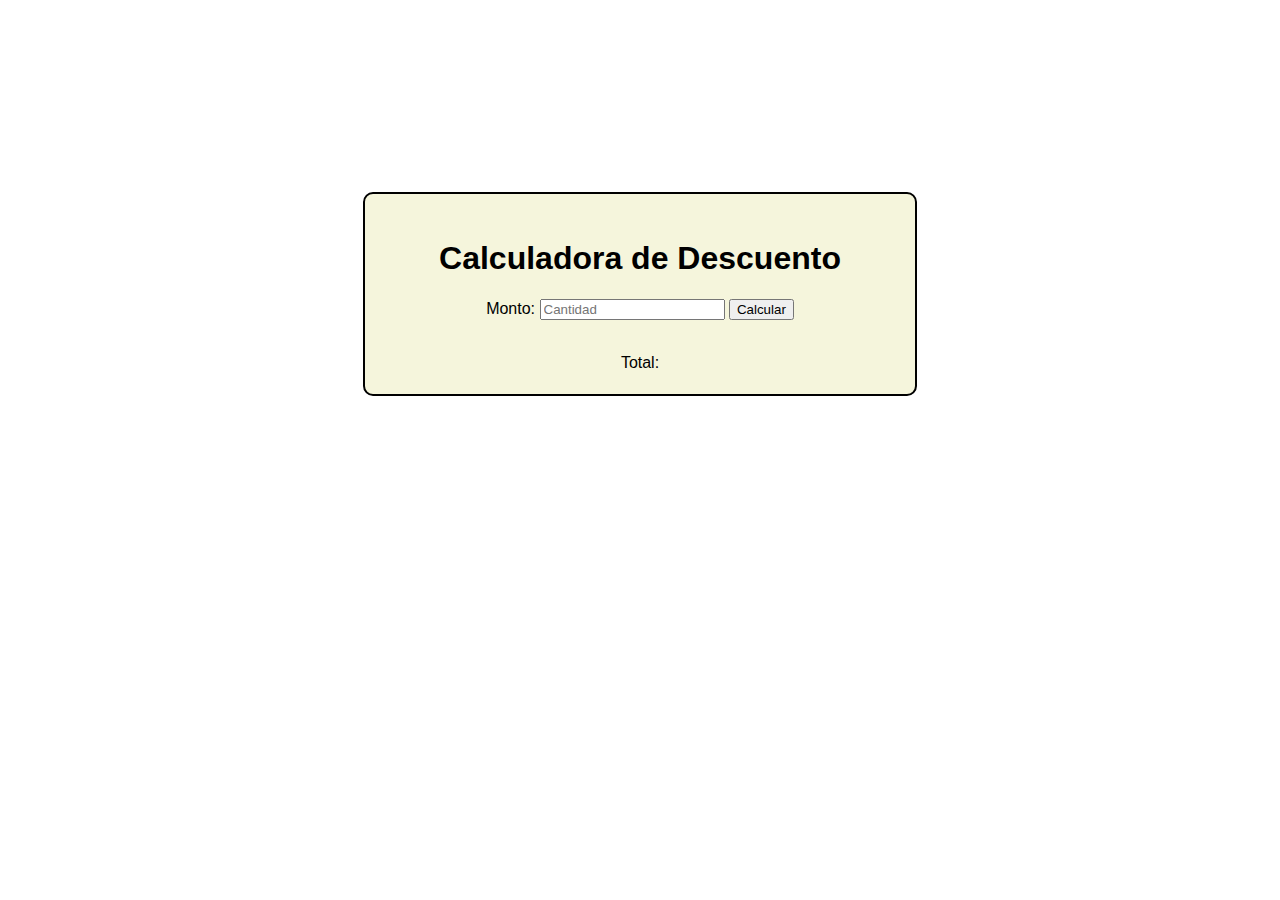
<file: EJERCICIO_1/index.html>
<!DOCTYPE html>
<html lang="en">
<head>
    <meta charset="UTF-8">
    <meta name="viewport" content="width=device-width, initial-scale=1.0">
    <title>Ejercicio 1</title>
    <link rel="stylesheet" href="css/style.css">
</head>
<body>
    <div class="cont">
        <div class="calculador">
            <div class="titulo">
                <h1>Calculadora de Descuento</h1>
            </div>
            <div class="ingresar">
                <label for="cantidad">Monto: </label>
                <input type="text" id="cantidad" placeholder="Cantidad">
                <button id="discount" onclick="discount()">Calcular</button>
            </div>
            <br>
            <div class="descuento">
                <p class="tot">Total:</p>
                <p id="total"></p>
            </div>
        </div>
    </div>
</body>
<script src="js/file.js"></script>
</html>
</file>
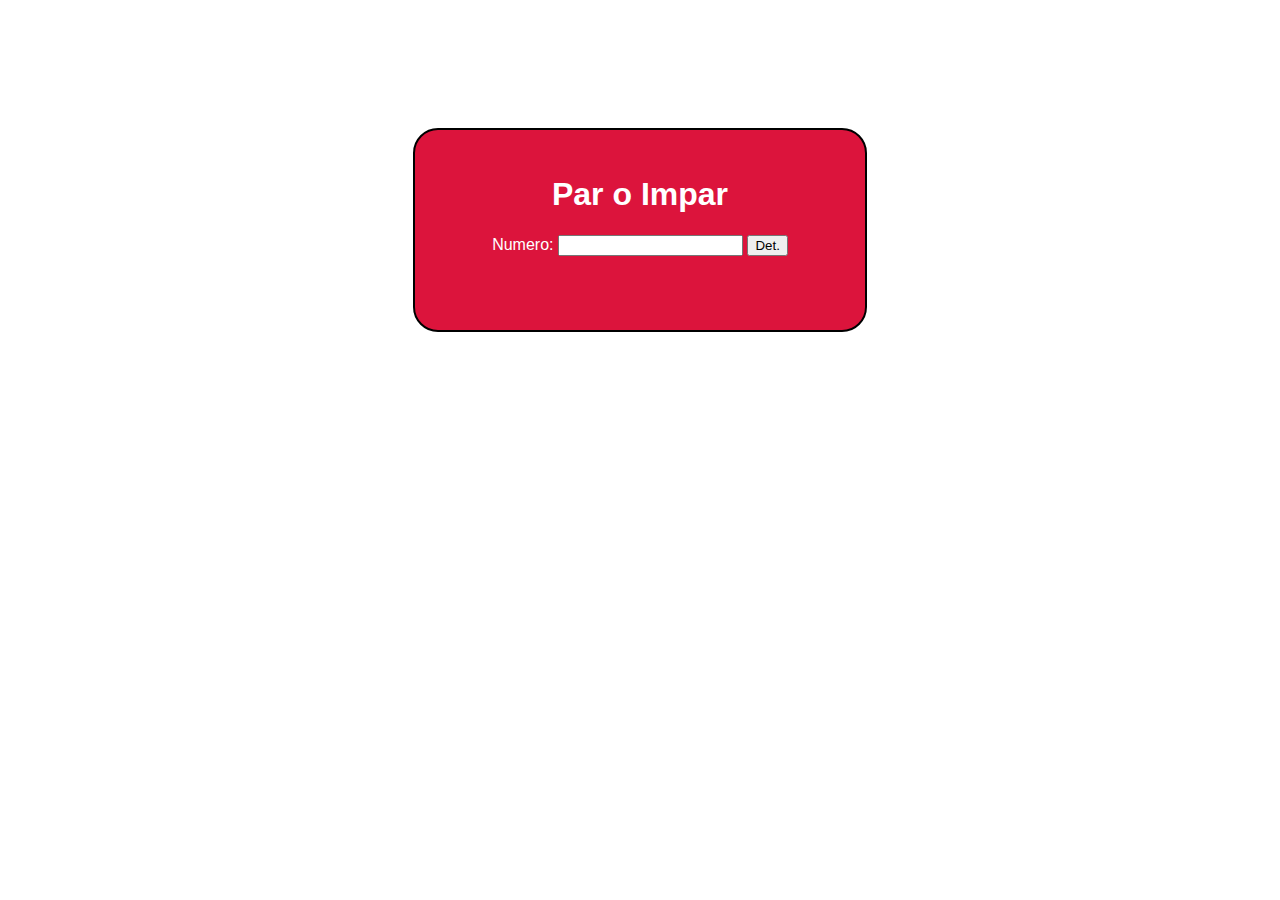
<file: EJERCICIO_2/index.html>
<!DOCTYPE html>
<html lang="en">
<head>
    <meta charset="UTF-8">
    <meta name="viewport" content="width=device-width, initial-scale=1.0">
    <title>Ejercicio 2</title>
    <link rel="stylesheet" href="css/style.css">
</head>
<body>
    <div class="bloque">
        <div class="cont">
            <div class="titulo">
                <h1>Par o Impar</h1>
            </div>
            <div class="ingreso">
                <label for="number" class="label1">Numero: </label>
                <input type="text" id="number">
                <button onclick="paroimp()" class="boton">Det.</button>
            </div>
            <br>
            <div class="pareimpar">
                <b>
                    <p id="preimp" style="color: white;"></p>
                </b>
            </div>
        </div>
    </div>
</body>
<script src="js/file.js"></script>
</html>
</file>
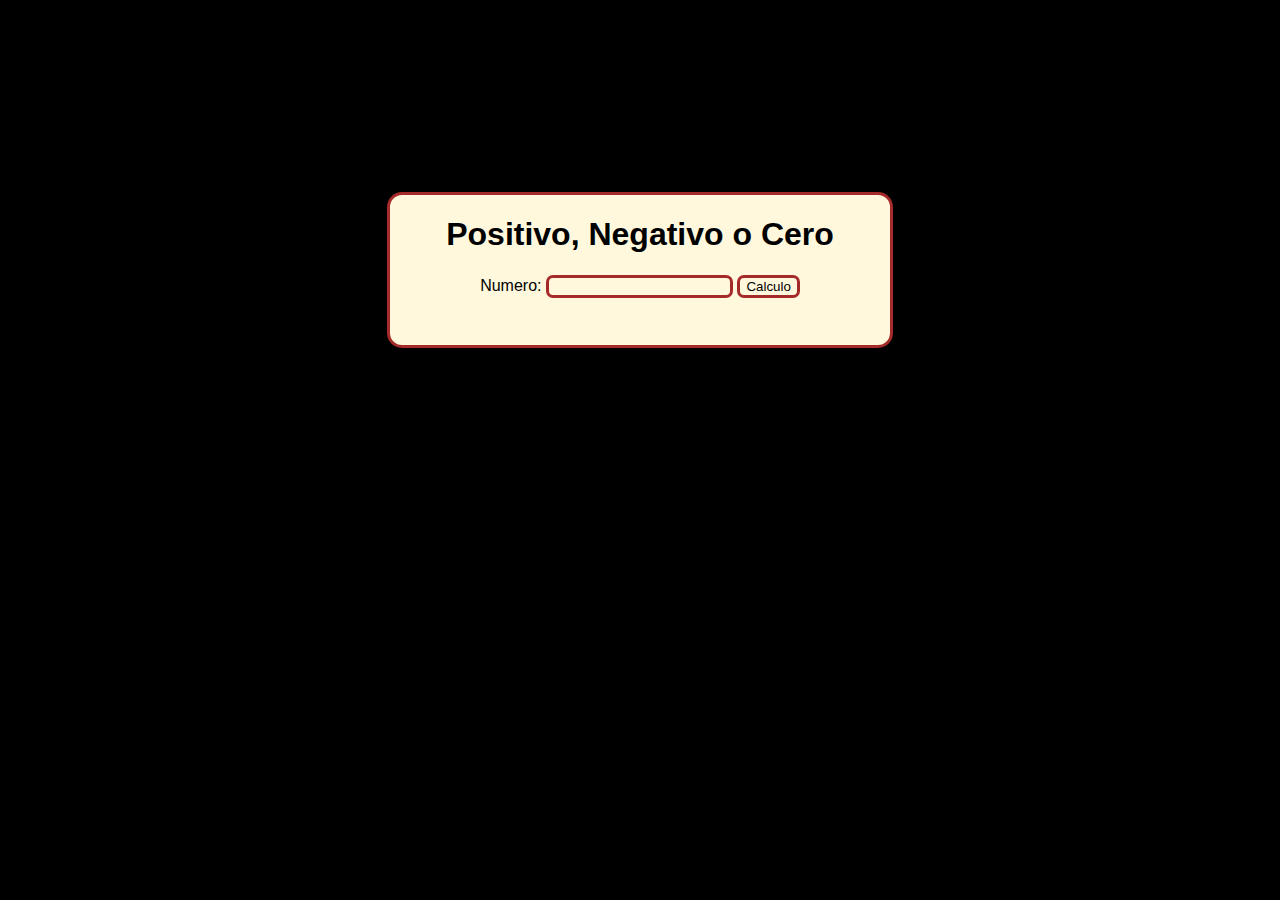
<file: EJERCICIO_3/index.html>
<!DOCTYPE html>
<html lang="es">
<head>
    <meta charset="UTF-8">
    <meta name="viewport" content="width=device-width, initial-scale=1.0">
    <title>Ejercicio 3</title>
    <link rel="stylesheet" href="css/style.css">
</head>
<body>
    <div class="content">
        <div class="calculator">
            <div class="titulo">
                <h1 class="titul">Positivo, Negativo o Cero</h1>
            </div>
            <div class="ingreso">
                <label for="number" class="numb">Numero: </label>
                <input type="text" id="number" class="number">
                <button onclick="pnc()" class="boton">Calculo</button>
            </div>
            <div>
                <p id="result" class="result"></p>
            </div>
        </div>
    </div>
</body>
<script src="js/file.js"></script>
</html>
</file>
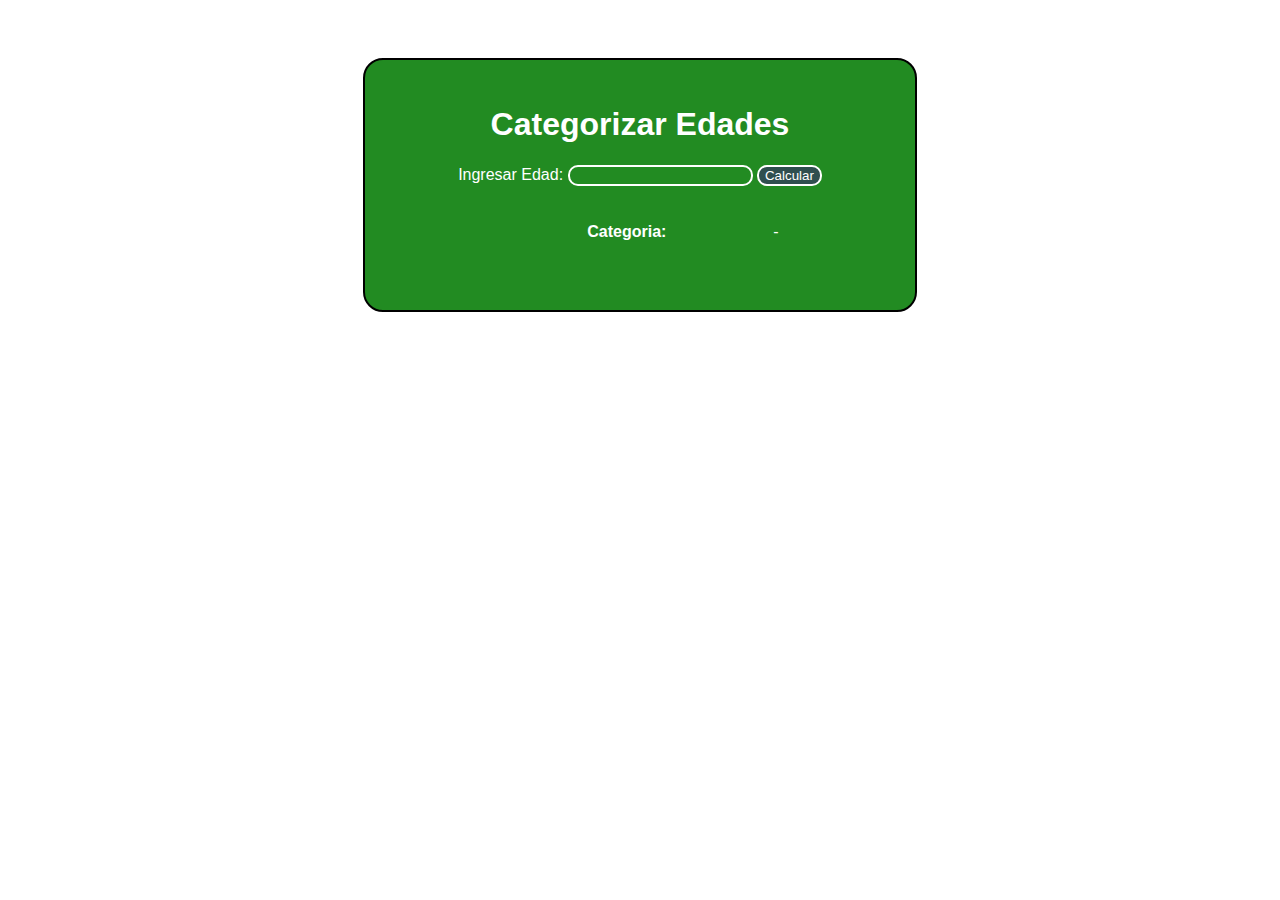
<file: EJERCICIO_4/index.html>
<!DOCTYPE html>
<html lang="en">
<head>
    <meta charset="UTF-8">
    <meta name="viewport" content="width=device-width, initial-scale=1.0">
    <title>Ejercicio 4</title>
    <link rel="stylesheet" href="css/style.css">
</head>
<body>
    <div class="content">
        <div class="calculator">
            <div>
                <h1 class="title">Categorizar Edades</h1>
            </div>
            <div class="data_input">
                <label for="ageValue" class="age">Ingresar Edad: </label>
                <input type="text" id="age_value" class="age_value">
                <button onclick="ageName()" class="button1">Calcular</button>
                <br><br>
            </div>
            <div class="result">
                <table class="resulTable">
                    <tr class="row1">
                        <th class="case1">Categoria: </th>
                        <td class="case1">
                            <p id="age_nam" class="age_nam">-</p>
                        </td>
                    </tr>
                </table>
            </div>
        </div>
    </div>
</body>
<script src="js/file.js"></script>
</html>
</file>
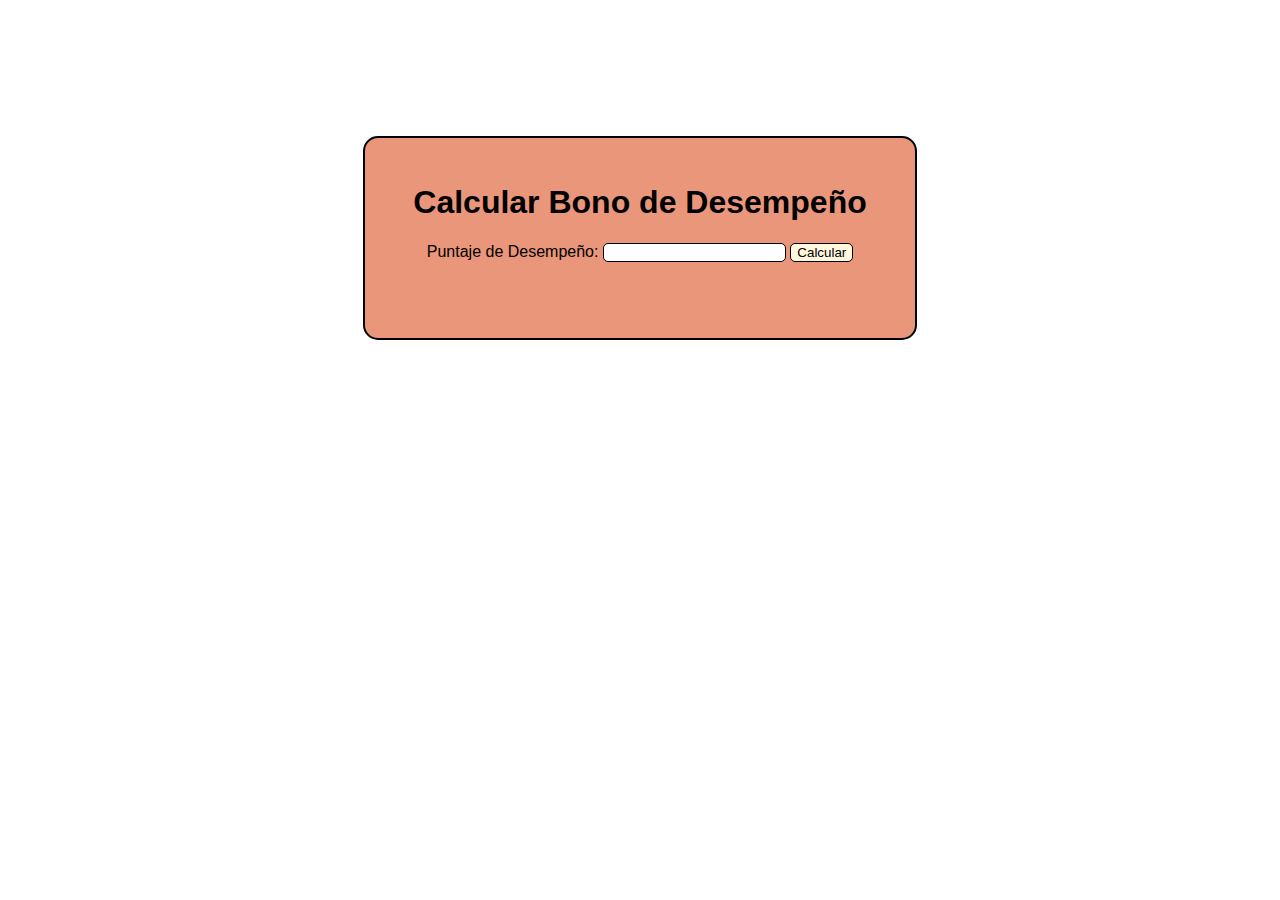
<file: EJERCICIO_5/index.html>
<!DOCTYPE html>
<html lang="en">
<head>
    <meta charset="UTF-8">
    <meta name="viewport" content="width=device-width, initial-scale=1.0">
    <title>Ejercicio 5</title>
    <link rel="stylesheet" href="css/style.css">
</head>
<body>
    <div class="content">
        <div class="contenido">
            <div class="title">
                <h1>Calcular Bono de Desempeño</h1>
            </div>
            <div class="ingreso">
                <label for="" class="value1">Puntaje de Desempeño: </label>
                <input type="text" class="input_box1" id="input_box1">
                <button onclick="bono()" class="boton">Calcular</button>
            </div>
            <div class="total">
                <p class="desempeno" id="tot"></p>
            </div>
        </div>
    </div>
</body>
<script src="js/file.js"></script>
</html>
</file>
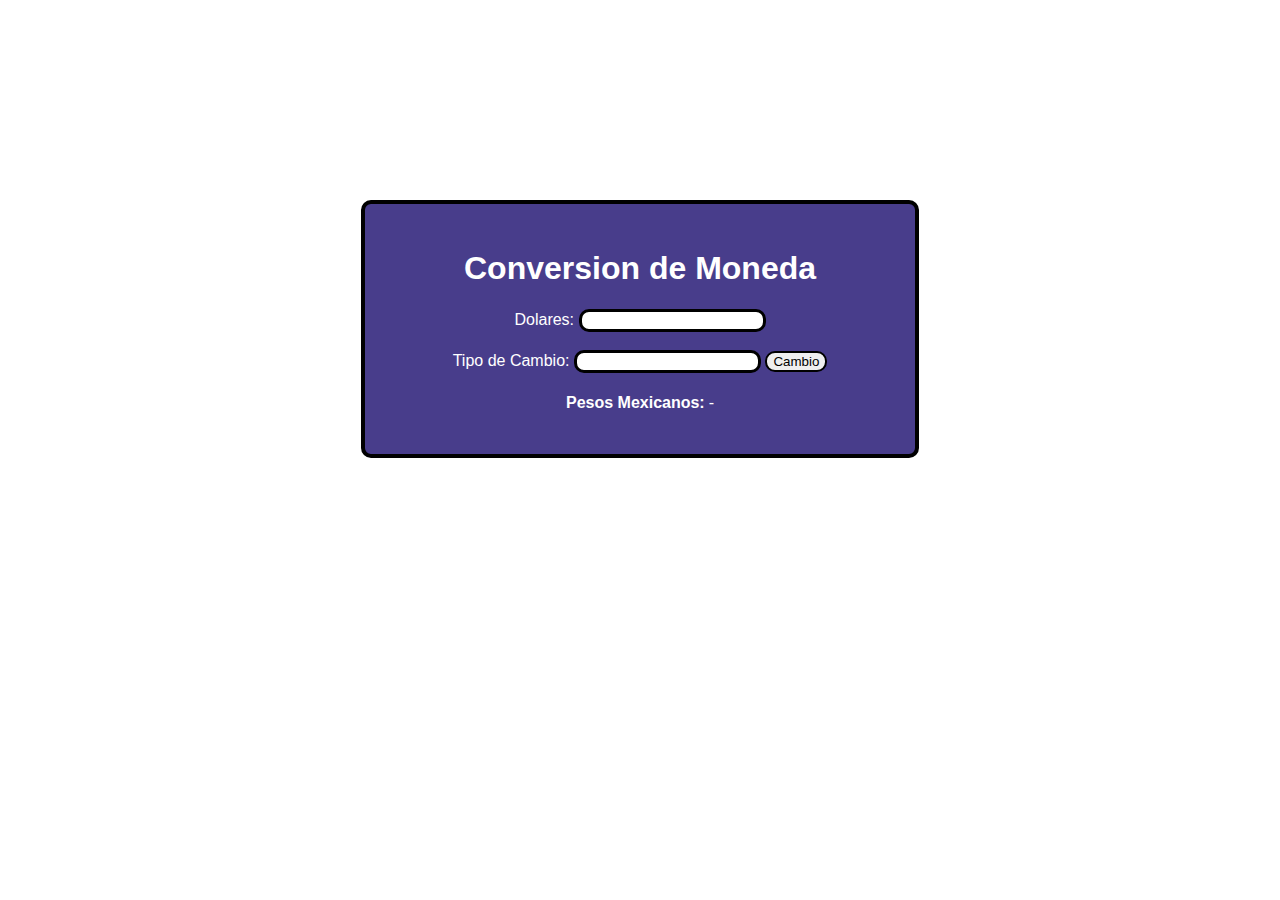
<file: EJERCICIO_6/index.html>
<!DOCTYPE html>
<html lang="es">
<head>
    <meta charset="UTF-8">
    <meta name="viewport" content="width=device-width, initial-scale=1.0">
    <title>Document</title>
    <link rel="stylesheet" href="css/style.css">
</head>
<body>
    <div class="contenido">
        <div class="content">
            <div class="box">
                <div class="title">
                    <h1>Conversion de Moneda</h1>
                </div>
            </div>
            <div class="values1">
                <label for="input_dolar">Dolares: </label>
                <input type="text" class="input_dolar" id="input_dolar">
                <br><br>
                <label for="input_change">Tipo de Cambio: </label>
                <input type="text" class="input_change" id="input_change">
                <button class="btn" onclick="change()">Cambio</button>
                <br><br>
            </div>
            <div class="total">
                <table>
                    <tr>
                        <th>Pesos Mexicanos: </th>
                        <td id="tot">-</td>
                    </tr>
                </table>
            </div>
        </div>
    </div>
</body>
<script src="js/file.js"></script>
</html>
</file>
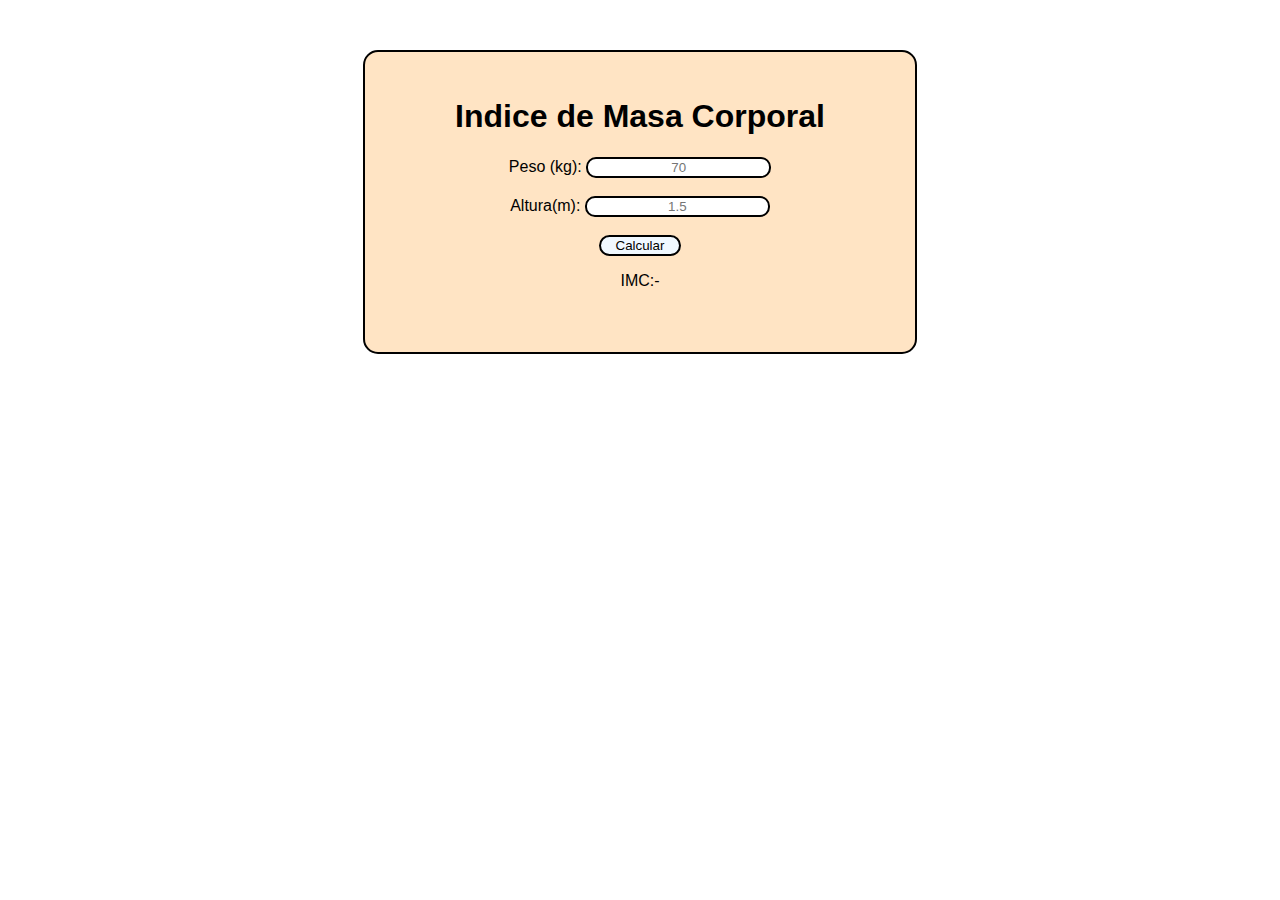
<file: EJERCICIO_7/index.html>
<!DOCTYPE html>
<html lang="en">
<head>
    <meta charset="UTF-8">
    <meta name="viewport" content="width=device-width, initial-scale=1.0">
    <title>Document</title>
    <link rel="stylesheet" href="css/style.css">
</head>
<body>
    <div class="content">
        <div class="contenido">
            <div class="title">
                <h1 class="titulo">Indice de Masa Corporal</h1>
            </div>
            <div class="inputs">
                <label for="box_input1" class="weights">Peso (kg): </label>
                <input type="text" id="weight" class="weight" placeholder="70">
                <br><br>
                <label for="box_input2" class="heights">Altura(m): </label>
                <input type="text" id="height" class="height" placeholder="1.5">
                <br><br>
                <button onclick="imcCalc()" class="button1">Calcular</button>
            </div>
            <div class="totals">
                <p class="tot">IMC: </p>
                <p id="result">-</p>
            </div>
        </div>
    </div>
</body>
<script src="js/file.js"></script>
</html>
</file>
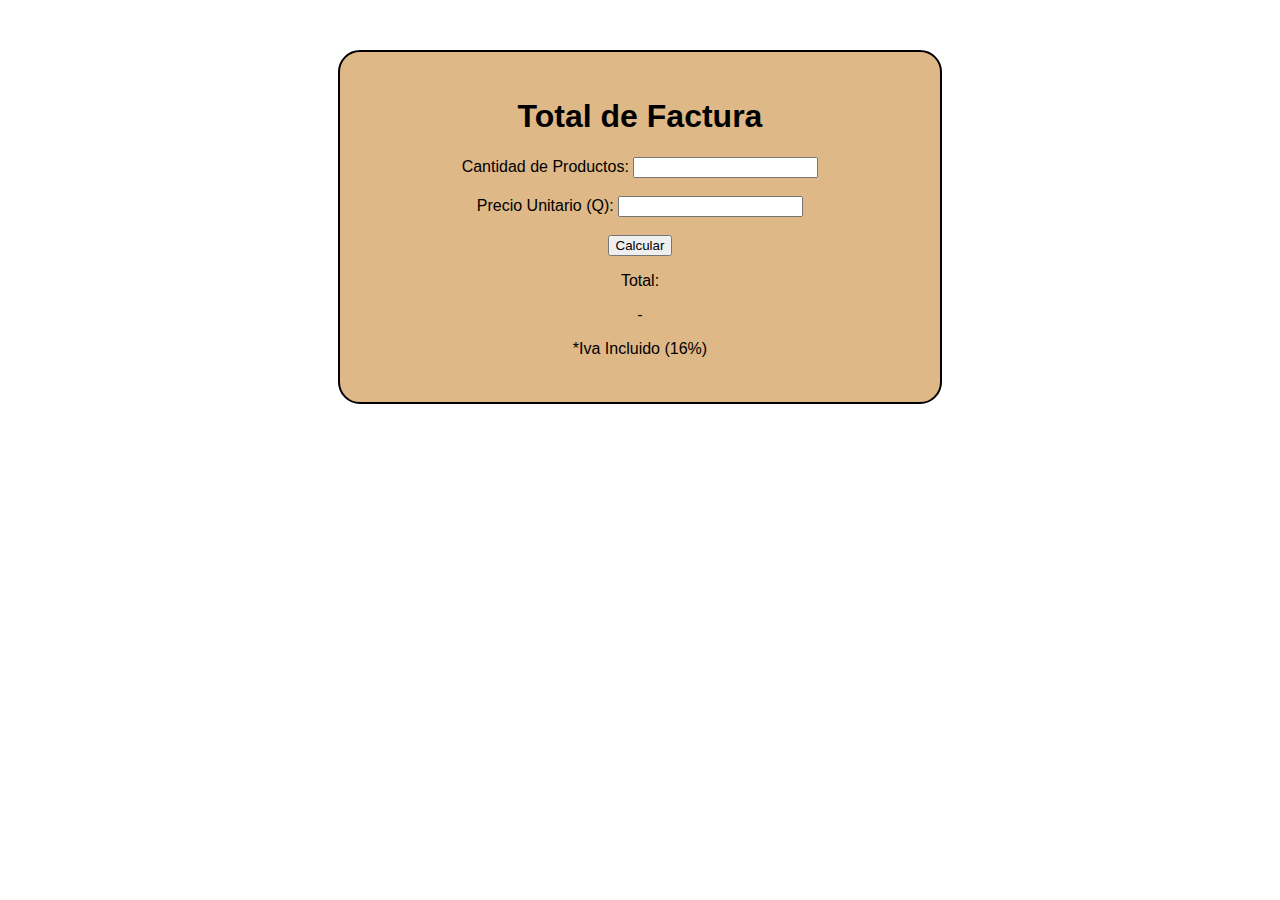
<file: EJERCICIO_8/index.html>
<!DOCTYPE html>
<html lang="en">
<head>
    <meta charset="UTF-8">
    <meta name="viewport" content="width=device-width, initial-scale=1.0">
    <title>Document</title>
    <link rel="stylesheet" href="css/style.css">
</head>
<body>
    <div class="content">
        <div class="calculator">
            <div class="title">
                <h1 class="titulo">Total de Factura</h1>
            </div>
            <div class="inputs">
                <label for="product_amount">Cantidad de Productos: </label>
                <input type="text" id="product_amount" class="product_amount">
                <br><br>
                <label for="unit_price">Precio Unitario (Q): </label>
                <input type="text" id="unit_price" class="unit_price">
                <br><br>
                <button onclick="tot()">Calcular</button>
            </div>
            <div class="totals">
                <p>Total: </p>
                <p id="total">-</p>
            </div>
            <div>
                <p>*Iva Incluido (16%)</p>
            </div>
        </div>
    </div>
</body>
<script src="js/file.js"></script>
</html>
</file>
<file: EJERCICIO_1/css/style.css>
*{
    font-family: Arial, Helvetica, sans-serif;
    
}

.cont{
    display: grid;
    place-items: center;
    margin-top: 15vw;
}

.calculador{
    text-align: center;
    border: 2px solid black;
    border-radius: 10px;
    background-color: beige;
    width: 500px;
    height: 150px;
    padding: 25px;
}

.descuento{
    display: inline-flex;
}
</file>
<file: EJERCICIO_2/css/style.css>
*{
    font-family: Arial, Helvetica, sans-serif;
}

.bloque{
    display: grid;
    place-items: center;
    margin-top: 10vw;
}

.cont{
    text-align: center;
    border: 2px solid black;
    border-radius: 25px;
    background-color: crimson;
    width: 400px;
    height: 150px;
    padding: 25px;
}

.titulo{
    color: white;
}

.label1{
    color: white;
}
</file>
<file: EJERCICIO_3/css/style.css>
*{
    font-family: Arial, Helvetica, sans-serif;
    background-color: black;
}

.content{
    display: grid;
    place-items: center;
    margin-top: 15vw;
}

.calculator{
    background-color: cornsilk;
    width: 500px;
    height: 150px;
    text-align: center;
    border: 3px solid brown;
    border-radius: 15px;
}

.titul{
    background-color: cornsilk;
}

.ingreso{
    background-color: cornsilk;
}

.numb{
    background-color: cornsilk;
}

.number{
    background-color: cornsilk;
    border-radius: 7px;
    text-align: center;
    border: solid brown;
}

.boton{
    background-color: cornsilk;
    border-radius: 7px;
    border: solid brown;
}

.result{
    background-color: cornsilk;
}
</file>
<file: EJERCICIO_4/css/style.css>
*{
    color: white;
    font-family: Arial, Helvetica, sans-serif;
}

.content{
    display: grid;
    place-items: center;
}

.calculator{
    text-align: center;
    background-color: forestgreen;
    width: 500px;
    height: 200px;
    border: 2px solid black;
    border-radius: 20px;
    padding: 25px;
    margin-top: 50px;
}

.title{
    background-color: forestgreen;
}

.data_input{
    background-color: forestgreen;
}

.age{
    background-color: forestgreen;
}

.age_value{
    text-align: center;
    background-color: forestgreen;
    border: 2px solid white;
    border-radius: 10px;
}

.button1{
    background-color: darkslategray;
    border: 2px solid white;
    border-radius: 10px;
}

.result{
    display: grid;
    place-items: center;
}

.resulTable{
    background-color: forestgreen;
    width: 300px;
    height: 20px;
}
</file>
<file: EJERCICIO_5/css/style.css>
*{
    text-align: center;
    font-family: Arial, Helvetica, sans-serif;
}

.content{
    display: grid;
    place-items: center;
}

.contenido{
    margin-top: 10vw;
    padding: 25px;
    background-color: darksalmon;
    width: 500px;
    height: 150px;
    border: 2px solid black;
    border-radius: 15px;
}

.input_box1{
    border: 1px solid black;
    border-radius: 5px;
}

.boton{
    background-color: cornsilk;
    border: 1px solid black;
    border-radius: 5px;
}
</file>
<file: EJERCICIO_6/css/style.css>
*{
    font-family: Arial, Helvetica, sans-serif;
    text-align: center;
    border-radius: 10px;
}

.contenido{
    display: grid;
    place-items: center;
}

.content{
    margin-top: 15vw;
    background-color: darkslateblue;
    width: 500px;
    height: 200px;
    padding: 25px;
    border: 4px solid black;
}

.total{
    display: grid;
    place-items: center;
}

.title{
    color: white;
}

.values1{
    color: white;
}

.input_dolar{
    border: solid black;
}

.input_change{
    border: solid black;
}

.btn{
    border: 2px solid black;
}

.total{
    color: white;
}
</file>
<file: EJERCICIO_7/css/style.css>
*{
    font-family: Arial, Helvetica, sans-serif;
}

.content{
    display: grid;
    place-items: center;
    margin-top: 50px;
}

.contenido{
    text-align: center;
    background-color: bisque;
    width: 500px;
    height: 250px;
    padding: 25px;
    border: 2px solid black;
    border-radius: 15px;
}

.weight{
    text-align: center;
    border-radius: 10px;
    border: 2px solid black;
}

.height{
    text-align: center;
    border-radius: 10px;
    border: 2px solid black;
}

.button1{
    border: 2px solid black;
    border-radius: 15px;
    padding-left: 15px;
    padding-right: 15px;
    background-color: aliceblue;
}

.totals{
    display: inline-flex;
}
</file>
<file: EJERCICIO_8/css/style.css>
*{
    font-family: Arial, Helvetica, sans-serif;
}

.content{
    display: grid;
    place-items: center;
    margin-top: 50px;
}

.calculator{
    text-align: center;
    background-color: burlywood;
    width: 550px;
    height: 300px;
    padding: 25px;
    border: 2px solid black;
    border-radius: 22px;
}
</file>
